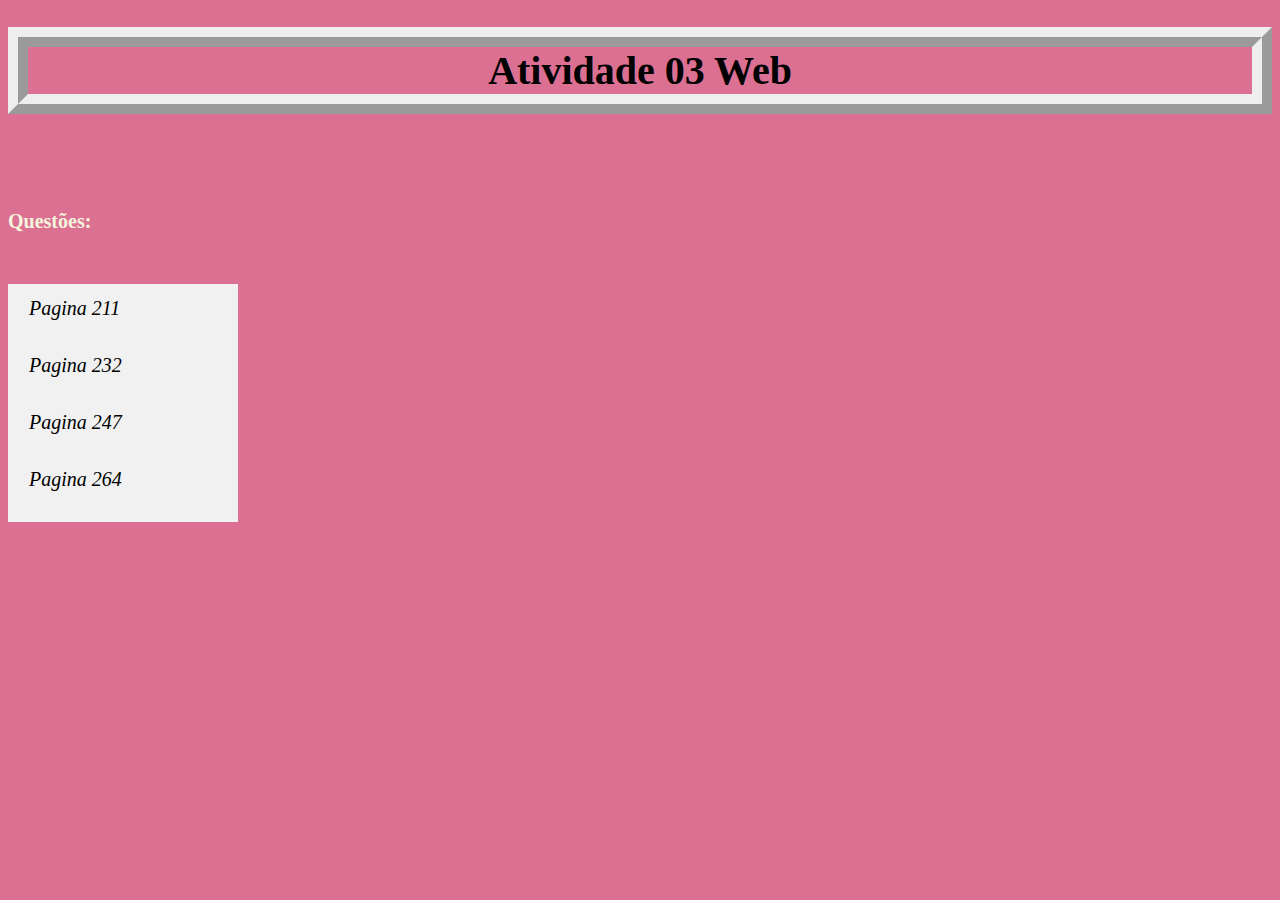
<file: Atividades_03/index.html>
<!DOCTYPE html>
<html lang="en">

<head>
    <link rel="stylesheet" href="style.css">
    <title> Atividade 03 Web </title>

</head>

<body>

    <h1>Atividade 03 Web </h1>
    <br>
    <br>
    <h5> Questões: </h5>

    <br>


    <ul>

        <li><a href="Questão_01/index.html"> Pagina 211 </a><br></li>
        <li><a href="Questão_02/index.html"> Pagina 232 </a><br></li>
        <li><a href="Questão_03/index.html"> Pagina 247 </a><br></li>
        <li><a href="Questão_04/index.html"> Pagina 264 </a><br></li>

    </ul>






</body>

</html>
</file>
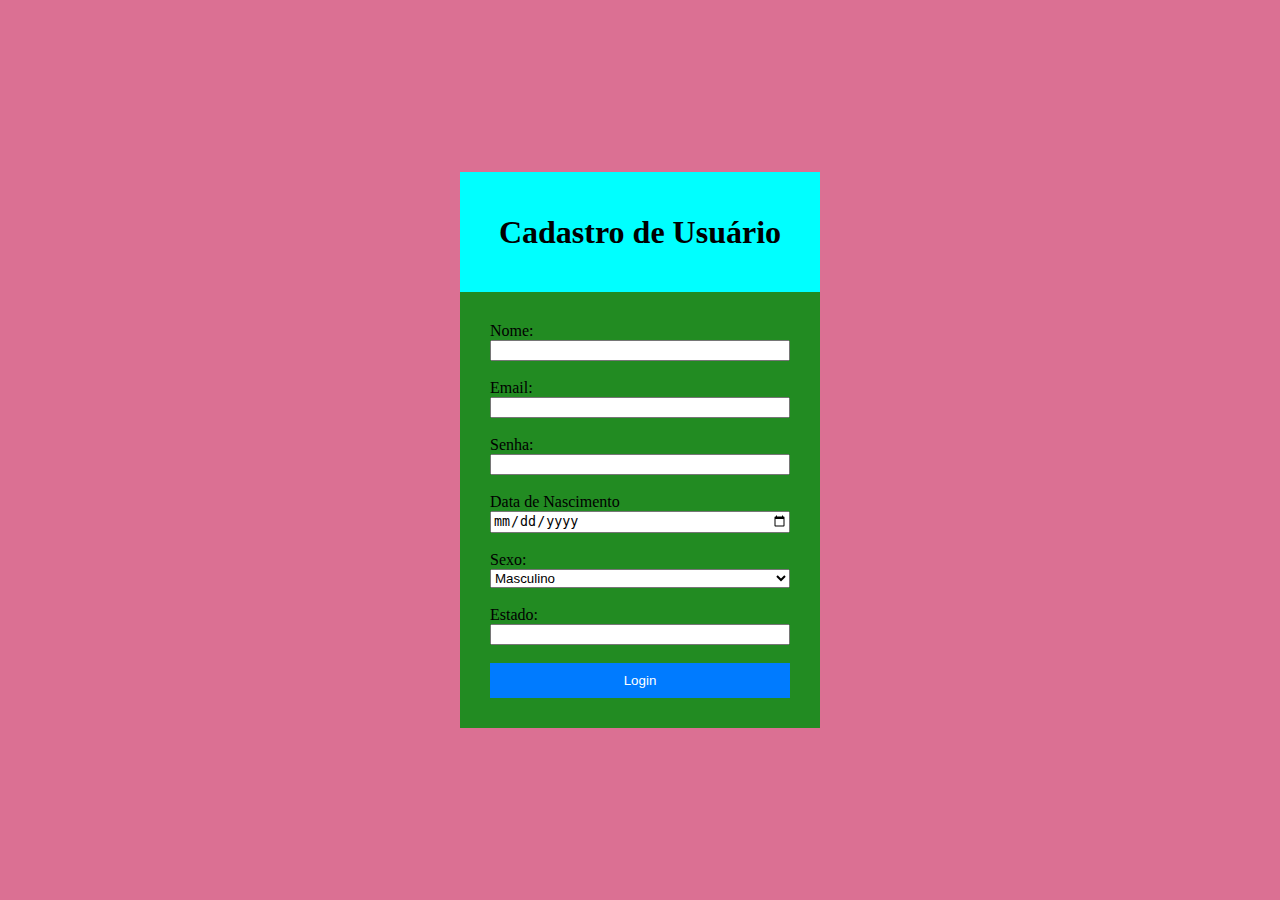
<file: Atividades_04/index.html>
<!DOCTYPE html>
<html lang="en">

<head>
    <link rel="stylesheet" href="style.css">
    <meta charset="UTF-8">
    <meta name="viewport" content="width=device-width, initial-scale=1.0">
    <title>Document</title>
</head>

<body>
    <div>
    <header>
        <h1>Cadastro de Usuário </h1>
    </header>
    
    <form class="cadastros" action="">

        Nome: <input type="text" name="nome"><br>
        Email: <input type="email" name="email"><br>
        Senha: <input type="password" name="password"><br>
        Data de Nascimento <input type="date" name="date"><br>

        Sexo:<select name="Sexo">
            <option value="Masculino">Masculino</option>
            <option value="Feminino">Feminino</option>
            <option value="Outro">Outro</option>
        </select><br>

        Estado: <input list="Estados"><br>
        <datalist id="Estados">

            <option value="Acre">Acre</option>
            <option value="Alagoas">Alagoas</option>
            <option value="Amapá">Amapá</option>
            <option value="Amazonas">Amazonas</option>
            <option value="Bahia">Bahia</option>
            <option value="Ceará">Ceará</option>
            <option value="Distrito Federal">Distrito Federal</option>
            <option value="Espírito Santo">Espírito Santo</option>
            <option value="Goiás">Goiás</option>
            <option value="Maranhão">Maranhão</option>
            <option value="Mato Grosso">Mato Grosso</option>
            <option value="Mato Grosso do Sul">Mato Grosso do Sul</option>
            <option value="Minas Gerais">Minas Gerais</option>
            <option value="Pará">Pará</option>
            <option value="Paraíba">Paraíba</option>
            <option value="Paraná">Paraná</option>
            <option value="Pernambuco">Pernambuco</option>
            <option value="Piauí">Piauí</option>
            <option value="Rio de Janeiro">Rio de Janeiro</option>
            <option value="Rio Grande do Norte">Rio Grande do Norte</option>
            <option value="Rio Grande do Sul">Rio Grande do Sul</option>
            <option value="Rondônia">Rondônia</option>
            <option value="Roraima">Roraima</option>
            <option value="Santa Catarina">Santa Catarina</option>
            <option value="São Paulo">São Paulo</option>
            <option value="Sergipe">Sergipe</option>
            <option value="Tocantins">Tocantins</option>

        </datalist>
        <input type="submit" value="Login">
    </form>
</div>
</body>

</html>
</file>
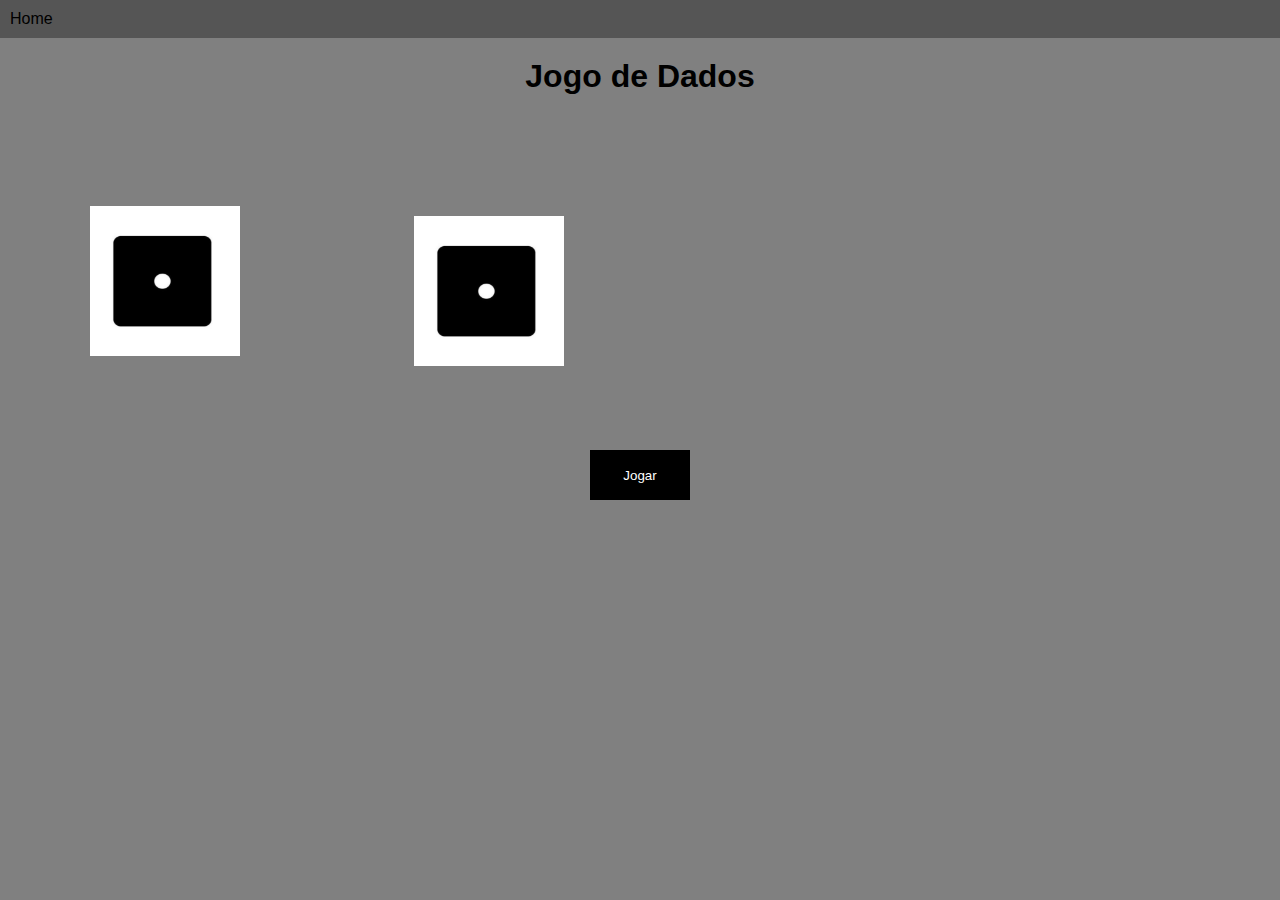
<file: Atividades_06/index.html>
<!DOCTYPE html>
<html lang="pt-br">

<head>

    <link rel="stylesheet" href="style.css">
    <meta charset="UTF-8">
    <title>Jogo de Dados</title>
   
    <ul class="menulist ">
        <li class="menuitem"><a href="index.html" class="active" >Home</a></li>
       
    </ul>
</head>

<body>
    <h1>Jogo de Dados</h1>


    <img class="img" id="dado1" src="img/Dados-1.jpeg">
    <img class="img1" id="dado2" src="img/Dados-1.jpeg">


    <button id="jogar">Jogar</button>

    <script src="script.js"></script>
</body>

</html>
</file>
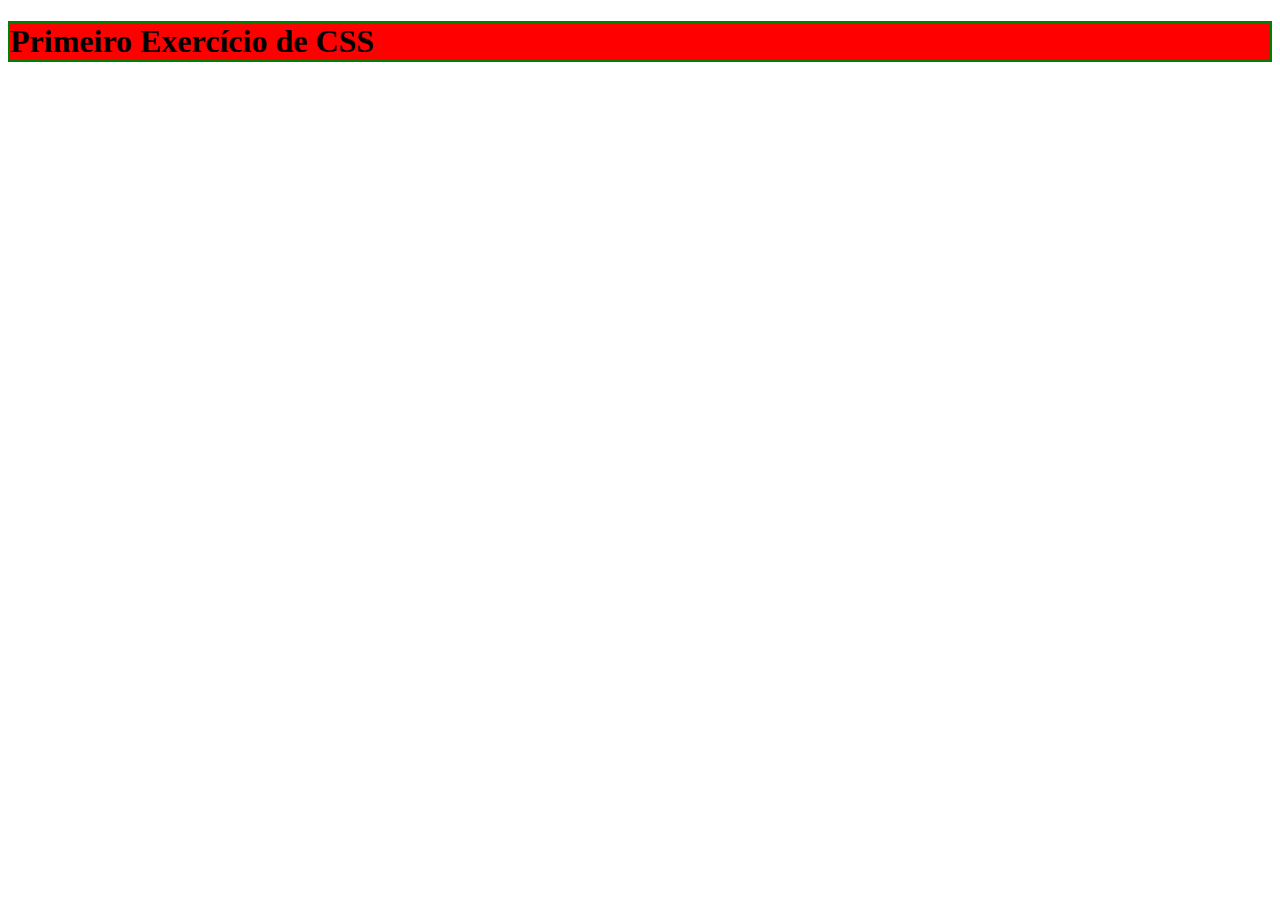
<file: Atividades_03/Questão_01/index.html>
<!DOCTYPE html>
<html>
    <head>
        <link rel="stylesheet" href="style.css">
        <title> Atividades Pagina 211  </title>

        
    </head>
    <body>
       
        <h1> Primeiro Exercício de CSS </h1>
       
    </body>
</html>
</file>
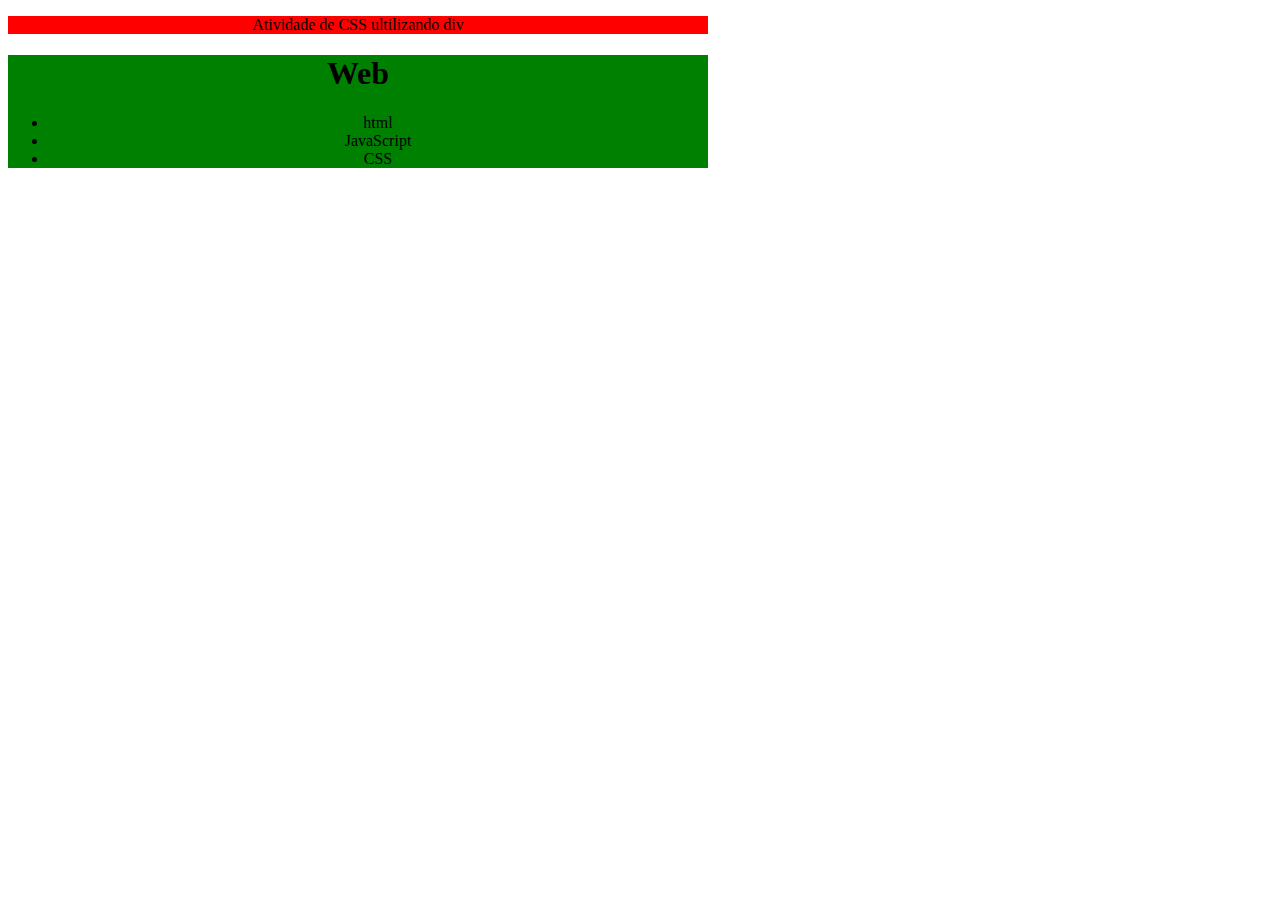
<file: Atividades_03/Questão_02/index.html>
<!DOCTYPE html>
<html>
    <head>
        <link rel="stylesheet" href="style.css">
        <title> Questão 02 </title>

        
    </head>
    <body>
       
        <div id="div1">
            <p>
              Atividade de CSS ultilizando div
            </p>
          </div>

          <div id='div2'>
            <h1>Web</h1>
           
            <ul>
               <li>html</li>
               <li>JavaScript</li>
               <li>CSS</li>
               
            </ul>
          </div>
       
    </body>
</html>
</file>
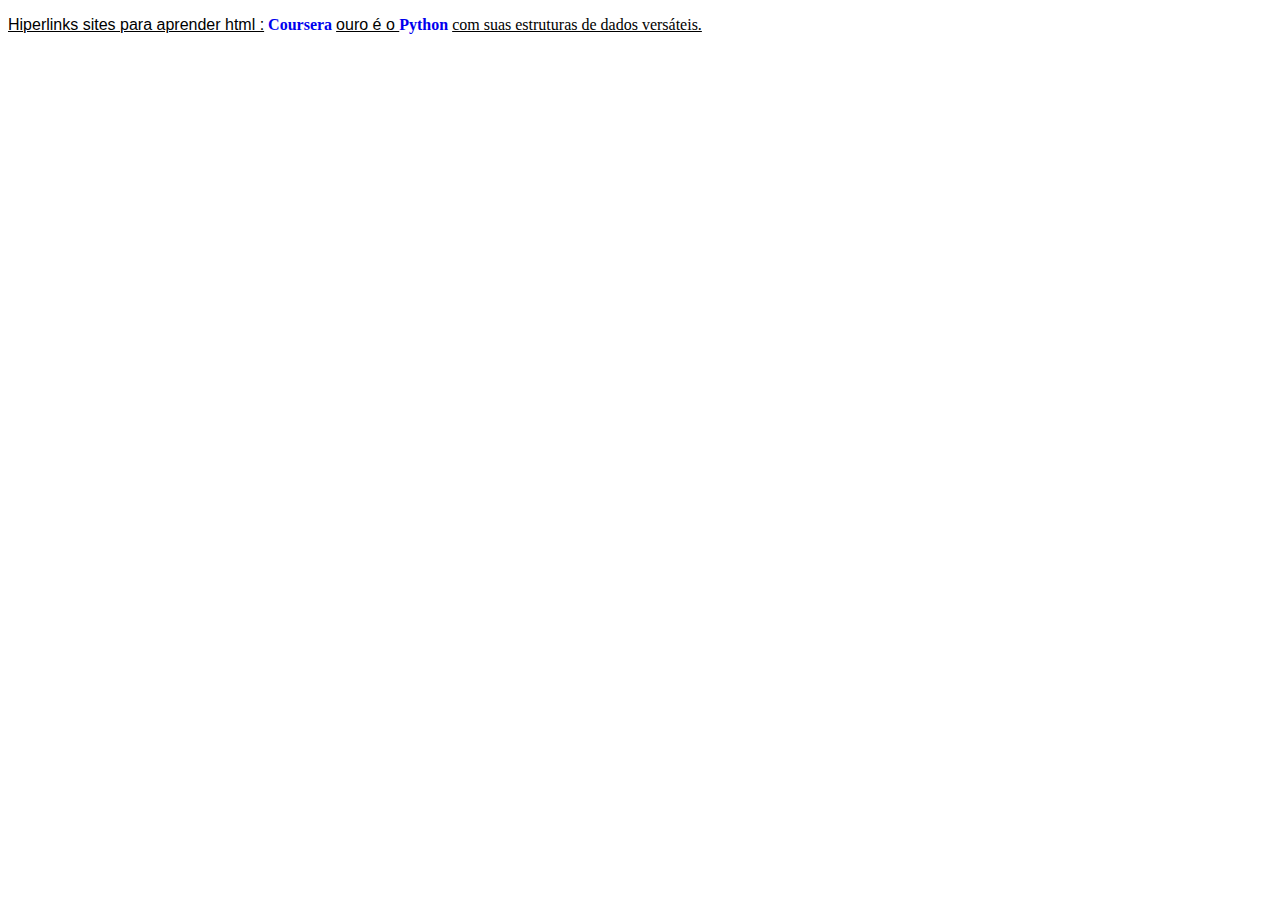
<file: Atividades_03/Questão_03/index.html>
<!DOCTYPE html>
<html>
    <head>
        <link rel="stylesheet" href="style.css">
        <title> Questão 03 </title>

        
    </head>
    <body>
        
            <p> 
              <u class="texto">Hiperlinks sites para aprender html :</u> <u style="text-decoration: none;" class="Hiperlinks">
              <a style="text-decoration: none"  href="https://www.coursera.org/">Coursera </a></u> <u class="texto">ouro é o                
              </u> <u class="Hiperlinks"> <a style="text-decoration: none"  href="https://developer.mozilla.org/" > Python</a></u> <u> com suas estruturas
              de dados versáteis. </u>
             
             
            </p>
  

       
    </body>
</html>
</file>
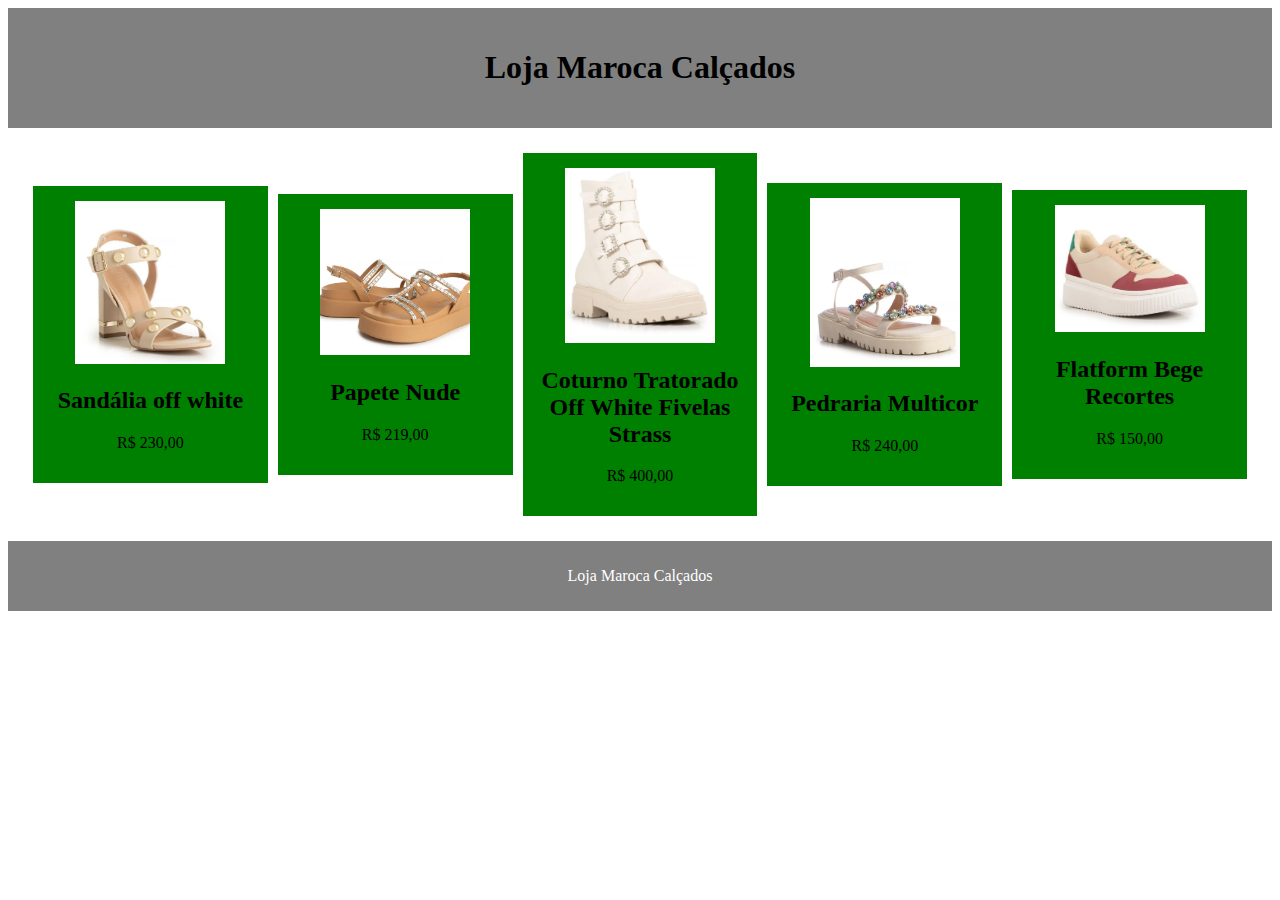
<file: Atividades_03/Questão_04/index.html>
<!DOCTYPE html>
<html >
<head>
    <link rel="stylesheet" href="style.css">
    <meta name="viewport" content="width=device-width, initial-scale=1.0">
    <title>Questão 4</title>
    
  
</head>
<body>
    <header>
        <h1>Loja Maroca Calçados</h1>
    </header>
    <div class="container">
        <div class="produto">
            <img  src="image/Sandaliaoffwhite.jpeg" alt="Sandália off white Salto Alto" >
            <h2>Sandália off white</h2>
            <p>R$ 230,00</p>
        </div>
        <div class="produto">
            <img src="image/PapeteNude.jpeg" alt="Papete Nude Tiras Brilho">
            <h2>Papete Nude</h2>
            <p>R$ 219,00</p>
        </div>
        <div class="produto">
            <img  src="image/CoturnoTratorado.jpeg" alt="Coturno Tratorado Off White">
            <h2>Coturno Tratorado Off White Fivelas Strass</h2>
            <p>R$ 400,00</p>
        </div>
        <div class="produto">
            <img src="image/PapeteTratoradaOff.jpeg" alt="Papete Tratorada Off-White ">
            <h2>Pedraria Multicor</h2>
            <p>R$ 240,00</p>
        </div>
        <div class="produto">
            <img src="image/TênisFlatformBege.jpeg" alt="Tênis Flatform Bege">
            <h2>Flatform Bege Recortes</h2>
            <p>R$ 150,00</p>
        </div>
    </div>
    <footer>
        <p>Loja Maroca Calçados</p>
    </footer>
</body>
</html>
</file>
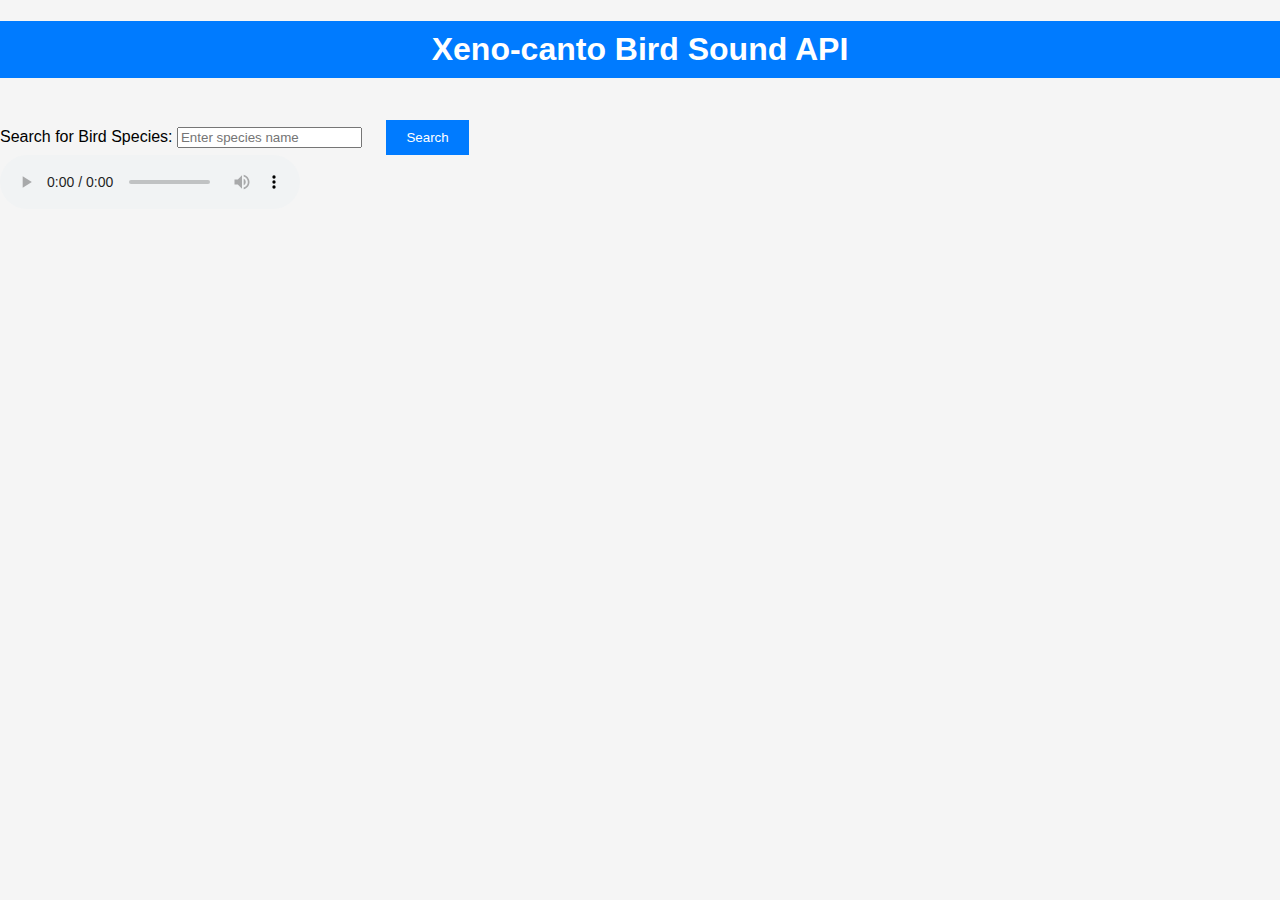
<file: Atividades_07/Livros/index.html>
<!DOCTYPE html>
<html>
<head>
    <title>Xeno-canto Bird Sound API</title>
    <link rel="stylesheet" href="style.css">
</head>
<body>
    <h1>Xeno-canto Bird Sound API</h1>
    <form>
        <label for="search">Search for Bird Species:</label>
        <input type="text" id="search" placeholder="Enter species name" />
        <button type="button" id="searchButton">Search</button>
    </form>
    <div id="results"></div>

    <audio id="audioPlayer" controls>
        Your browser does not support the audio element.
    </audio>

    <script src="app.js"></script>
</body>
</html>
</file>
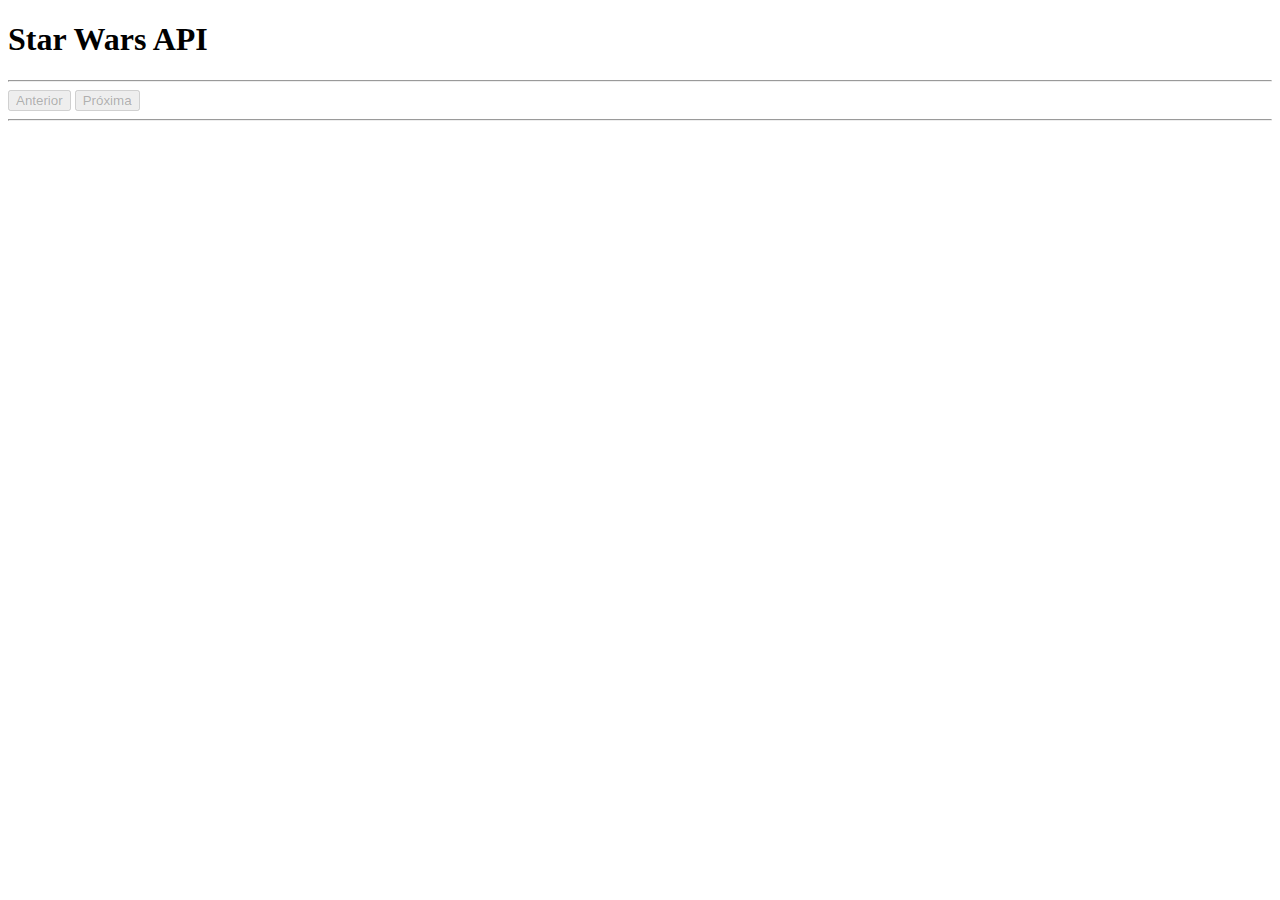
<file: Atividades_07/Star Wars/index.html>
<!DOCTYPE html>
<html>
  <head>
    <script src="script.js" defer></script>
  </head>
  <body>
    <h1>Star Wars API</h1>
    <hr />
    <button id="btAnterior" disabled>Anterior</button>
    <button id="btProxima" disabled>Próxima</button>
    <hr />
    <ol id="listaPessoas"></ol>
  </body>
</html>
</file>
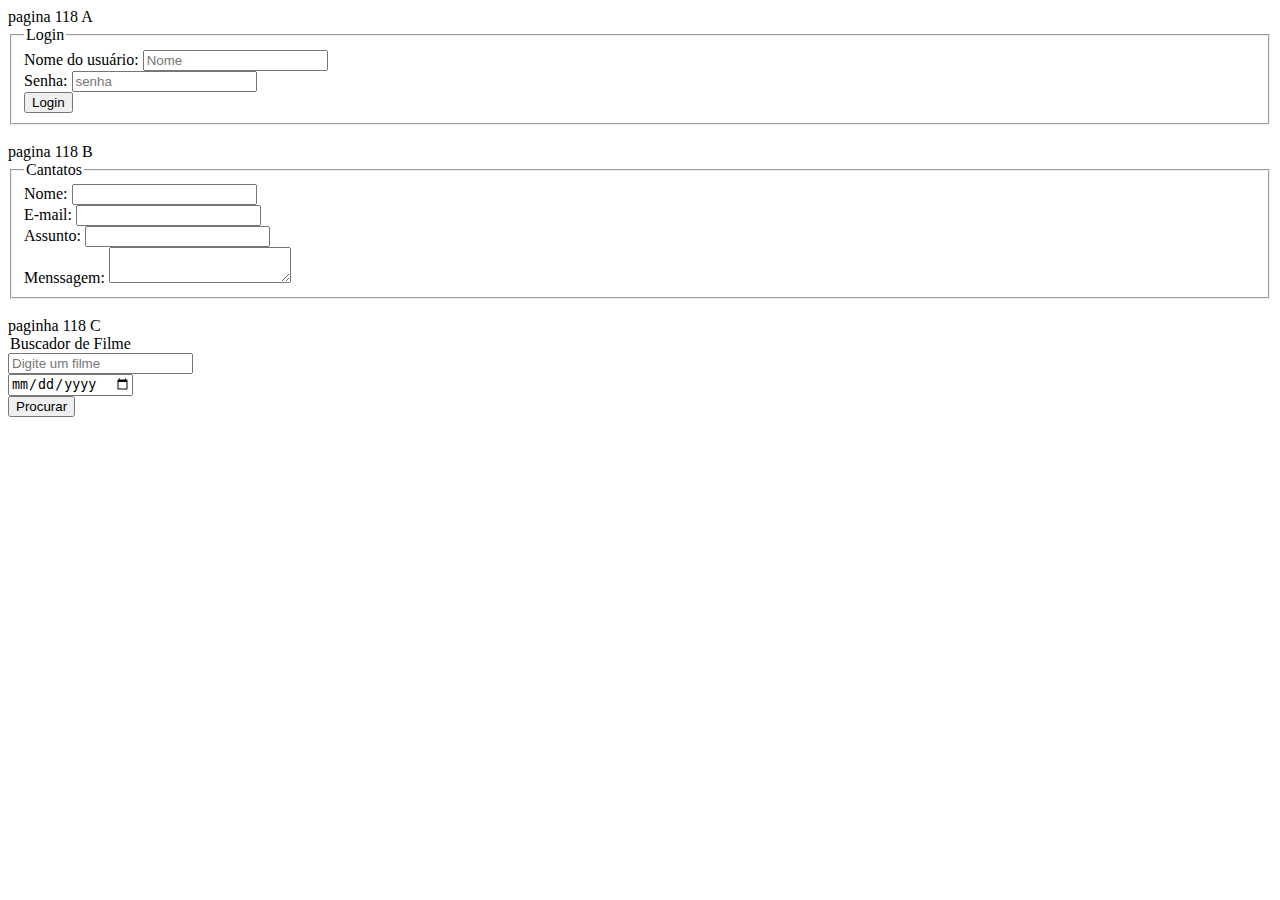
<file: exercicio-118.html>
<!DOCTYPE html>
<html>

<head>

</head>

<body>
    <section> pagina 118 A
        <form action="https://www.w3schools.com/action_page.php">
            <fieldset>
                <legend>Login</legend>
                Nome do usuário: <input type="text" name="Nome do Usuário" placeholder="Nome"><br>
                Senha: <input type="password" name="senha" placeholder="senha"><br>
                <input type="submit" value="Login">
            </fieldset>
        </form>
    </section>
    <br>
    <section>pagina 118 B
        <form action="https://www.w3schools.com/action_page.php">
            <fieldset>
                <legend> Cantatos</legend>
                Nome: <input type="text" nome="nome"><br>
                E-mail: <input type="email" nome="email"><br>
                Assunto: <input type="text" nome="assunto"><br>
                Menssagem: <textarea name="mensagem"></textarea><br>

            </fieldset>
        </form>
    </section>
    <br>
    <section>paginha 118 C
        <legend>Buscador de Filme</legend>
        <form action="https://www.w3schools.com/action_page.php">
            <input type="text" name="busca" placeholder="Digite um filme"><br>
            <input type="date" name="ano" placeholder="Ano"><br>
            <input type="submit" value="Procurar">
        </form>


    </section>





</body>

</html>
</file>
<file: Atividades_03/style.css>
body {
    background-color: palevioletred;
  }
  
  h1 {
    color: black;
    text-align: center;
    font-size: 40px;
    border-style: ridge;
    border-width: 20px;

  }

  h5 {
    border-top: 5px;
    font-size: 20px;
    color: beige;
    
    
  }
  

  ul {
    list-style-type: none;
    margin: 0;
    padding: 5px;
    width: 220px;
    height: auto;
    background-color: #f1f1f1;
    
  }
  
  li a {
    display: block;
    color: #000;
    padding: 8px 16px;
    text-decoration:double;
    font-size: 20px;
    font-style: oblique;
  }
  
  li a:hover {
    background-color: lightblue;
    color: white;
  }
</file>
<file: Atividades_04/style.css>
body {
    background-color: palevioletred;
    display: flex;
    justify-content: center;
    align-items: center;
    height: 100vh;
    margin: 0;
}

.cadastros {
    background-color: forestgreen;
    width: 300px;
    padding: 30px;
  
}

header {
    background-color: cyan;
    text-align: center;
    padding: 20px;
   
}

form {
    display: flex;
    flex-direction: column;
}


input[type="submit"] {
    background-color: #007bff;
    color: #fff;
    padding: 10px;
    border: none;
    cursor: pointer;
}
</file>
<file: Atividades_06/style.css>
body {
    font-family: sans-serif;
    margin: 0;
    padding: 0;
    background-color: grey;
  }
  
  h1 {
    text-align: center;
    margin-top: 20px;
  }
    .menuitem {
    background-color: #555;
    
    }
    .menuitem a {
        display: block;
        text-decoration: none;
        color: #000;
        padding: 10px;
        }
        .menulist {
            list-style-type: none;
            margin: 0px;
            padding: 0px;
            background-color: #EEE;
            overflow: hidden;
        }
  
  .dados {
    margin: 0 auto;
    width: 400px;
    height: 200px;
  }
  
  .img {
    width: 150px;
    height: 150px;
    display:inline-flex;
    margin: 90px;
    align-content: center;
    justify-content: center;
    align-items: center;
    
    
  }

  .img1 {
    width: 150px;
    height: 150px;
    display:inline-flex;
    margin:80px;
    align-content: center;
    justify-content: center;
    align-items: center;
  }
  button {
    margin: auto;
    width: 100px;
    height: 50px;
    border: none;
    background-color: #000;
    color: #fff;
    cursor: pointer;
    display: flex;
    justify-content: center;
    align-items: center;
    
  }
</file>
<file: Atividades_03/Questão_01/style.css>
body {
    background:  url("https://www.worldatlas.com/r/w1300-q80/upload/fc/62/4f/shutterstock-1011270001.jpg") ;
    background-size:auto;
}
    
    h1{
        border-color:  green;
        border-width: 2px;
        border-style: solid;
        background-color: red;

    }
</file>
<file: Atividades_03/Questão_02/style.css>
#div1 {
    width: 700px;
    padding: 0px;
    background-color: red;
    text-align: center;

    }
    
    #div2 {
        width: 700px;
        padding: px;
        background-color: green;
        text-align: center;
        }
</file>
<file: Atividades_03/Questão_03/style.css>
.texto {
    text-decoration: underline;
    font-family: Arial, Helvetica, sans-serif;
   
    
    
}

p .Hiperlinks  {
    font-weight: bold;
    text-decoration: none;
    font-family: 'Times New Roman', Times, serif;
    stroke: black;

}
</file>
<file: Atividades_03/Questão_04/style.css>
header {
    background-color: gray;
    padding: 20px;
    text-align: center;
}
.container {
    display: flex;
    padding: 20px;
    display: flex;
    justify-content: space-around;
    align-items: center;
   
}
.produto {
    background-color: green;
    margin: 5px;
    padding: 15px;
    text-align: center;
    width: calc(20% - 20px);
    
}
img {
    
    width: 150px;
    height: auto;
    
}
footer {
    background-color: gray;
    text-align: center;
    padding: 10px;
    color: white;
}
</file>
<file: Atividades_07/Livros/style.css>
/* styles.css */

body {
    font-family: Arial, sans-serif;
    margin: 0;
    padding: 0;
    background-color: #f5f5f5;
}

h1 {
    background-color: #007bff;
    color: #fff;
    padding: 10px;
    text-align: center;
}

button {
    background-color: #007bff;
    color: #fff;
    border: none;
    padding: 10px 20px;
    cursor: pointer;
    margin-top: 20px;
    margin-left: 20px;
}

button:hover {
    background-color: #0056b3;
}

#bookInfo {
    background-color: #fff;
    border: 1px solid #ddd;
    padding: 20px;
    margin: 20px;
}
</file>
